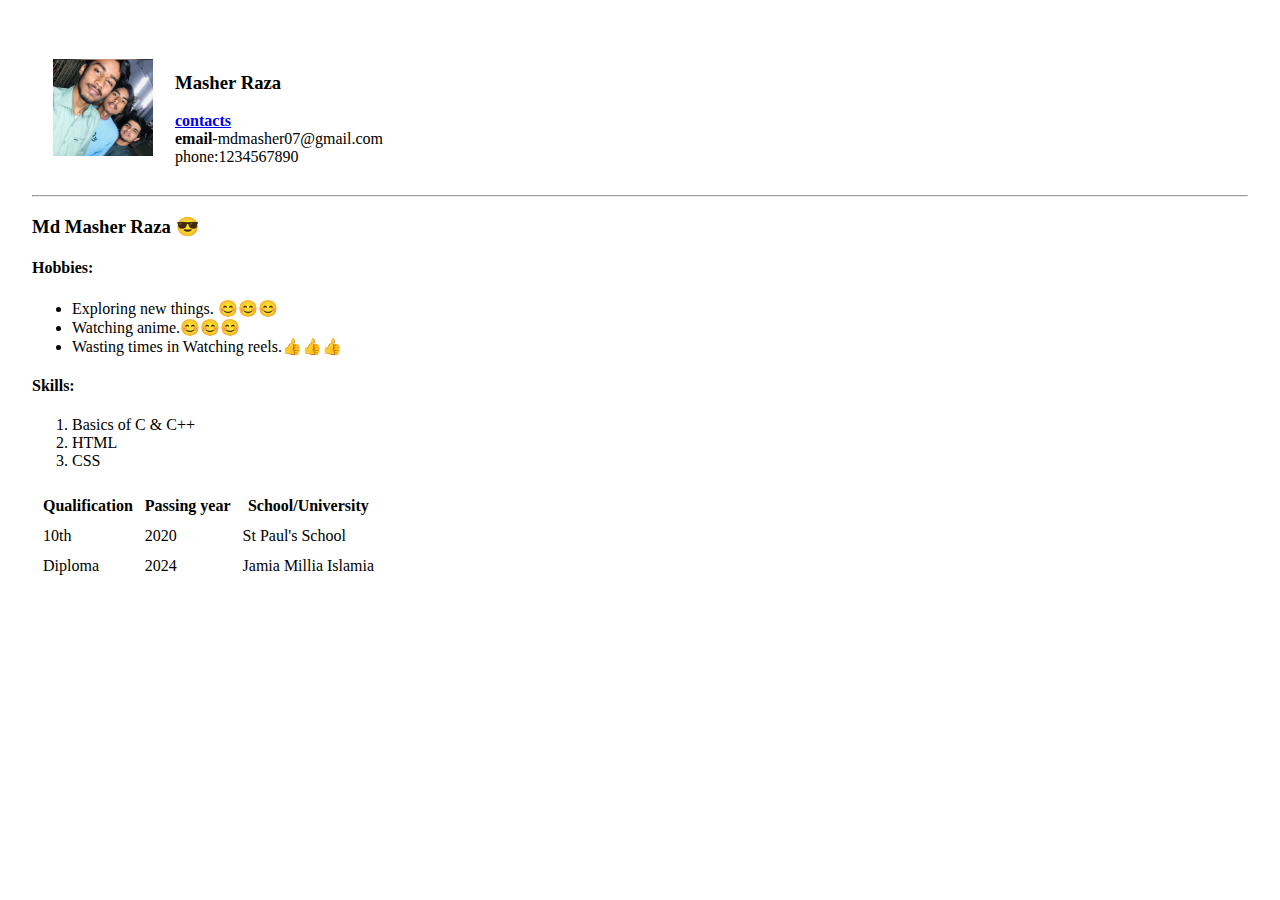
<file: index.html>
<!DOCTYPE html>
<html lang="en">
<head>
    <meta charset="UTF-8">
    <meta http-equiv="X-UA-Compatible" content="IE=edge">
    <meta name="viewport" content="width=device-width, initial-scale=1.0">
    <title>Resume</title>
    <link rel="stylesheet" href="stlyle1.css">
</head>
<body>
    <table cellspacing="20">
        <tr>
            <td>
                <img class="profile-pic"src="pp.jpg" alt="candidiate-picture" width="100px" >
            </td>
            
            <td>
                <h3>
                    Masher Raza
                </h3>
                <a href="contact.html" target="_blank"><b>contacts</b></a>
                <br>
                <b>email</b>-mdmasher07@gmail.com <br> 
                phone:1234567890
            </td>
        </tr>
        
    </table>
    <hr>
    <h3>Md Masher Raza 😎</h3>
    <h4>Hobbies:</h4>
    <p>
        <ul>
            <li>
                Exploring new things.  😊😊😊
            </li>
            <li>
                Watching anime.😊😊😊
            </li>
            <li>
                Wasting times in Watching reels.👍👍👍
            </li>
        </ul>
        <h4>Skills:</h4>
        <ol>
            
            <li>
                Basics of C & C++
            </li>
            <li>HTML</li>
            <li>CSS</li>
        </ol>
    </p>

    <table  cellspacing="10px">
        <thead>
            <tr>
                <th>
                    Qualification     
                </th>
                <th>
                    Passing year   
                </th>
                <th>
                    School/University
                </th>
            </tr>
        </thead>
        <tbody>
            <tr>
                <td>
                    10th
                </td>
                <td>
                    2020
                </td>
                <td>
                    St Paul's School
                </td>
            </tr>
            <tr>
                <td>
                   Diploma
                </td>
                <td>
                    2024
                </td>
                <td>
                    Jamia Millia Islamia
                </td>
            </tr>
        </tbody>
        <tfoot>

        </tfoot>
    </table>

  
  
  </div>
</body>
</html>
</file>
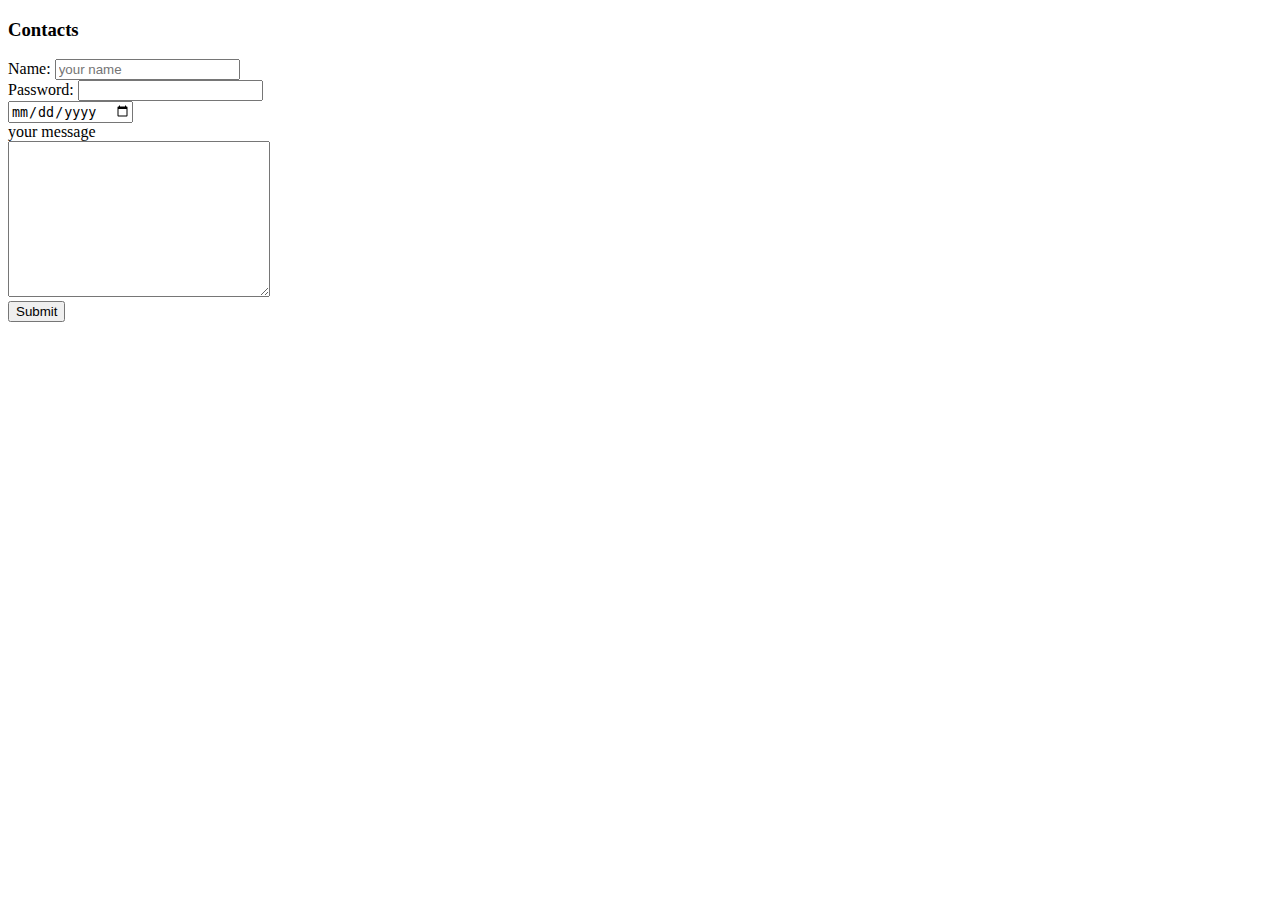
<file: contact.html>
<!DOCTYPE html>
<html lang="en">
<head>
    <meta charset="UTF-8">
    <meta http-equiv="X-UA-Compatible" content="IE=edge">
    <meta name="viewport" content="width=device-width, initial-scale=1.0">
    <title>Document</title>
</head>
<body>
    
    <h3>Contacts</h3>
   <form action="mailto:mdmasher07@gmail.com" method="post" enctype="text/plain">
    <label >Name:</label>
    <input type="text" name="name"  placeholder="your name"><br>
    <label>Password:</label>
    <input type="password" name="password"><br>
    <input type="date" name="date">
    <br>
    <label>your message</label><br>
    <textarea name="message" id="" cols="30" rows="10"></textarea><br>
    <input type="submit"><br>
   </form>
</body>
</html>
</file>
<file: stlyle1.css>
body{
margin:2rem;
}
h2{
    text-align: center;
}
.profile-pic{
    align-items: left;
}
</file>
